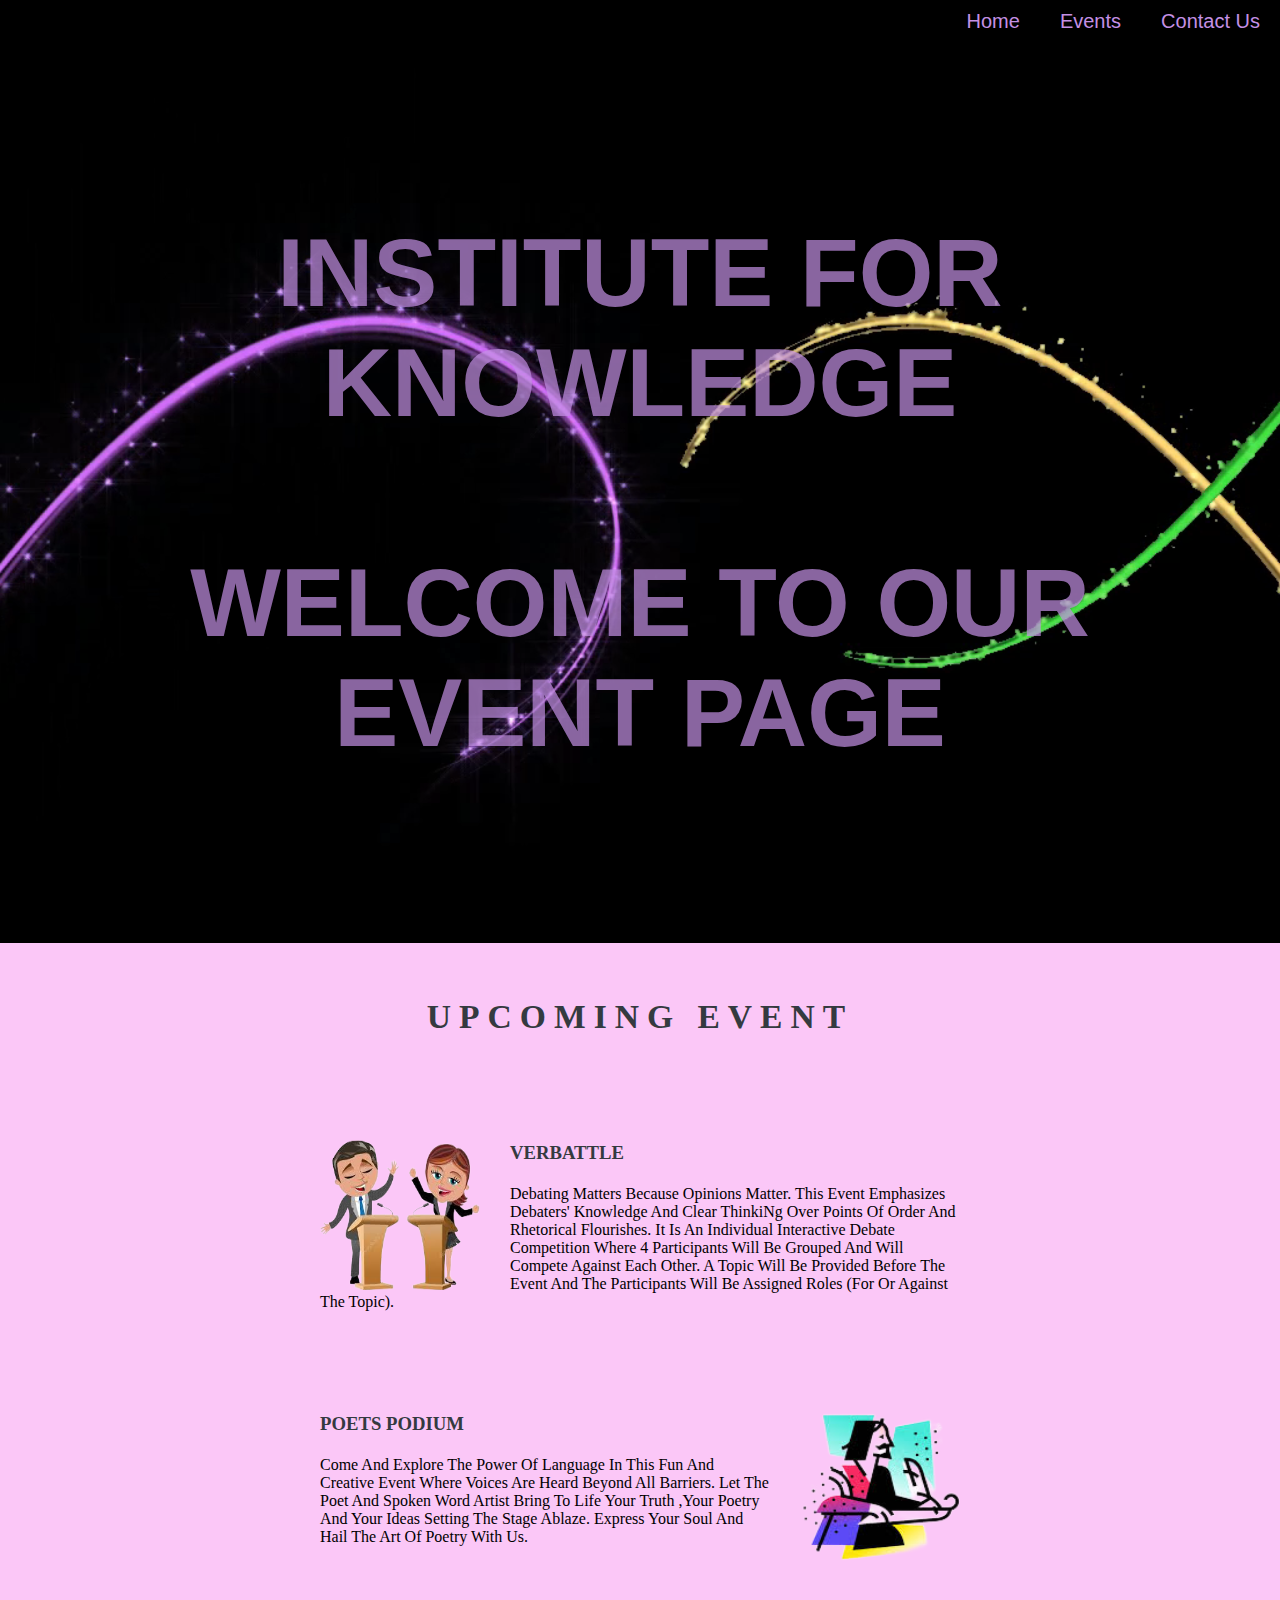
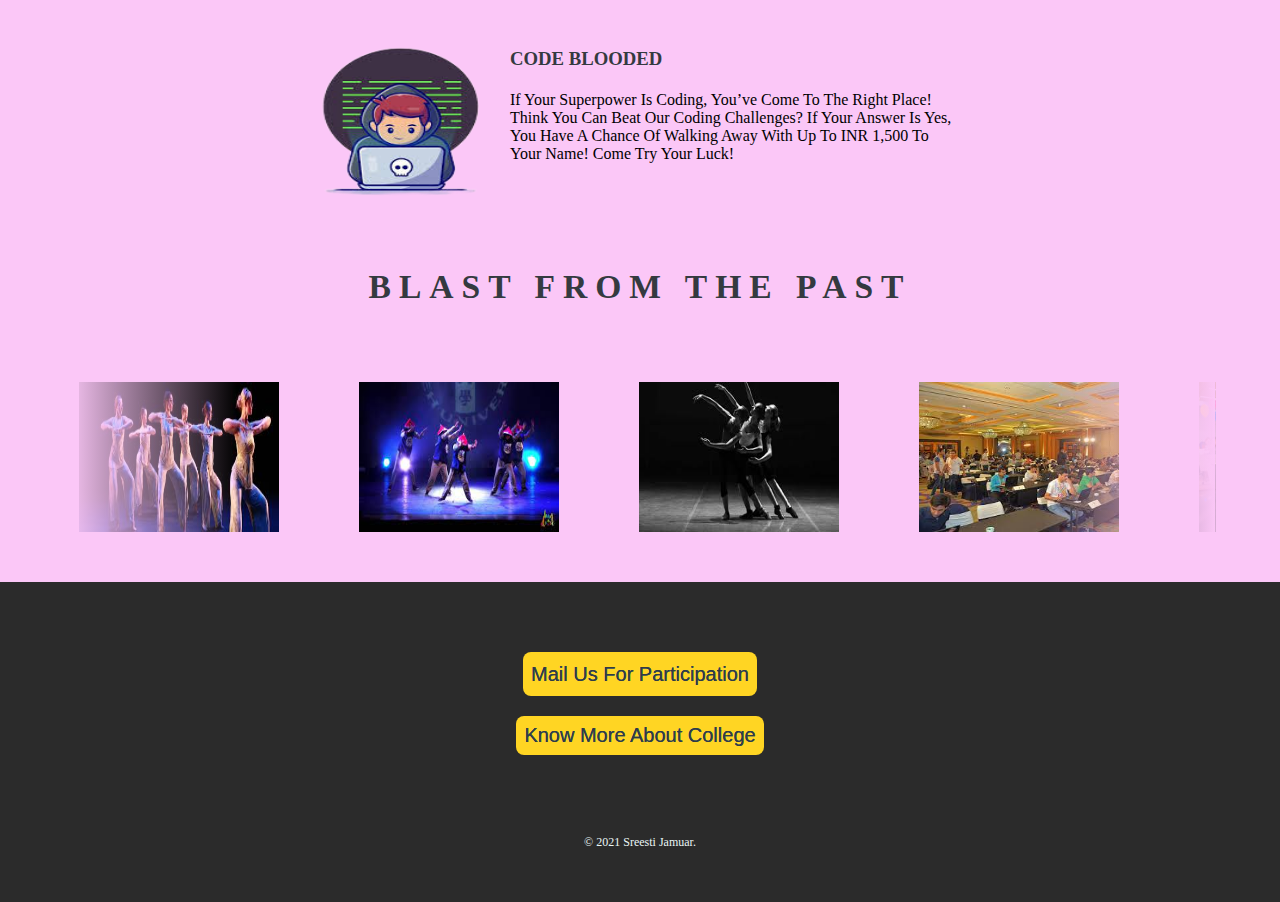
<file: index.html>
<!DOCTYPE html>
<html lang="en">
<head>
    <meta charset="UTF-8">
    <meta http-equiv="X-UA-Compatible" content="IE=edge">
    <meta name="viewport" content="width=device-width, initial-scale=1.0">
    <!-- CSS only -->
<link href="https://cdn.jsdelivr.net/npm/bootstrap@5.0.2/dist/css/bootstrap.min.css" rel="stylesheet" integrity="sha384-EVSTQN3/azprG1Anm3QDgpJLIm9Nao0Yz1ztcQTwFspd3yD65VohhpuuCOmLASjC" crossorigin="anonymous">
    <link rel="stylesheet" href="style.css">
    <title>Event Site</title>
</head>
<body>
    <ul>
        <li><a href="#contact">Contact Us</a></li>
        <li><a href="#event">Events</a></li>
        <li><a href="#">Home</a></li>
      </ul>
   
          <div class="section">
           
            <p><strong> INSTITUTE FOR KNOWLEDGE <br><br>WELCOME TO OUR EVENT PAGE</strong></p>
            
            <div class="video-container">
            <video autoplay loop muted>
                <source src="./videos/Abstract.mp4" type="video/mp4">
            </video>
          </div> 
        </div> 

        <div class="mid-container">
            <div class="events" id="event">
                <h1>UPCOMING EVENT</h1>
                <div class="event-row">
                  <img class="debate" src=".\images\images.png" alt="Debate">
                  <h3>VERBATTLE</h3>
                  <p>Debating Matters Because Opinions Matter. This Event Emphasizes Debaters' Knowledge And Clear ThinkiNg Over Points Of Order And Rhetorical Flourishes. It Is An Individual Interactive Debate Competition Where 4 Participants Will Be Grouped And Will Compete Against Each Other. A Topic Will Be Provided Before The Event And The Participants Will Be Assigned Roles (For Or Against The Topic).</p>
                </div>
                <div class="event-row">
                  <img class="poet" src=".\images\poet.png" alt="poet">
                  <h3>POETS PODIUM</h3>
                  <p>Come And Explore The Power Of Language In This Fun And Creative Event Where Voices Are Heard Beyond All Barriers. Let The Poet And Spoken Word Artist Bring To Life Your Truth ,Your Poetry And Your Ideas Setting The Stage Ablaze. Express Your Soul And Hail The Art Of Poetry With Us.</p>
                </div>
                <div class="event-row">
                    <img class="code" src=".\images\coding.png" alt="Developer">
                    <h3>CODE BLOODED</h3>
                    <p>If Your Superpower Is Coding, You’ve Come To The Right Place! Think You Can Beat Our Coding Challenges? If Your Answer Is Yes, You Have A Chance Of Walking Away With Up To INR 1,500 To Your Name! Come Try Your Luck!</p>
                  </div>
              </div>
              
              <div class="box">
               <div class="past-event"> <h1>BLAST FROM THE PAST</h1></div>  
              <div class="slider">
                  <div class="slide-track">
                     <div class="slide">
                         <img src=".\images\dance.jfif" alt="dance">
                     </div>

                     <div class="slide">
                        <img src=".\images\dance2.jfif" alt="dance">
                    </div>

                    <div class="slide">
                        <img src=".\images\dance3.jfif" alt="dance">
                    </div>

                    <div class="slide">
                        <img src=".\images\coding-competition.jfif" alt="coding">
                    </div>

                    <div class="slide">
                        <img src=".\images\coding2.jfif" alt="coding">
                    </div>

                    <div class="slide">
                        <img src=".\images\coding3.jfif" alt="coding">
                    </div>

                    <div class="slide">
                        <img src=".\images\nukad-natak.jfif" alt="nukad-natak">
                    </div>

                    <div class="slide">
                        <img src=".\images\mech-comp.jfif" alt="mech-comp">
                    </div>

                    <div class="slide">
                        <img src=".\images\dance.jfif" alt="dance">
                    </div>

                    <div class="slide">
                       <img src=".\images\dance2.jfif" alt="dance">
                   </div>

                   <div class="slide">
                       <img src=".\images\dance3.jfif" alt="dance">
                   </div>

                   <div class="slide">
                       <img src=".\images\coding-competition.jfif" alt="coding">
                   </div>

                   <div class="slide">
                       <img src=".\images\coding2.jfif" alt="coding">
                   </div>

                   <div class="slide">
                       <img src=".\images\coding3.jfif" alt="coding">
                   </div>

                   <div class="slide">
                       <img src=".\images\nukad-natak.jfif" alt="nukad-natak">
                   </div>

                   <div class="slide">
                       <img src=".\images\mech-comp.jfif" alt="mech-comp">
                   </div>
                  
                    </div>
              </div>
            </div>
    
        <div class="bottom-container">
        <div class="contact-me" id="contact">
            <h2><a class="btn" href="mailto:sreesti99@gmail.com">Mail Us For Participation </a></h2>
            <a class="btn" href="./About.html#">Know More About College</a>
            
          </div>
          <p class="copyright">© 2021 Sreesti Jamuar.</p>
        </div>
    
</body>
</html>
</file>
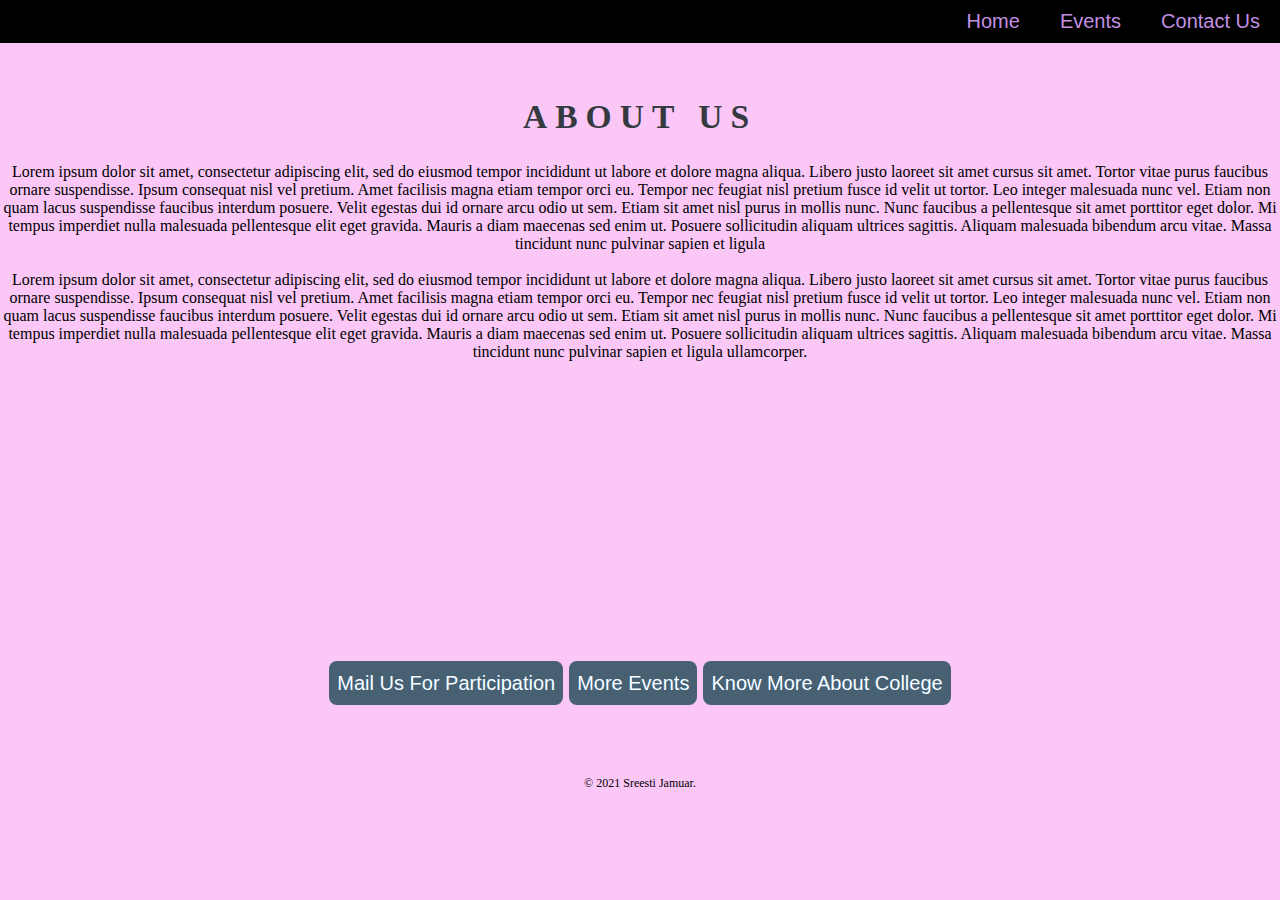
<file: About.html>
<!DOCTYPE html>
<html lang="en">
<head>
    <meta charset="UTF-8">
    <meta http-equiv="X-UA-Compatible" content="IE=edge">
    <meta name="viewport" content="width=device-width, initial-scale=1.0">
    <title>About</title>
    <link rel="stylesheet" href="style.css">
<style>
    h1{
        background-image: ".\images\purple.jfif ";
    }
    .bottom-container{
        background-color: #C490E4;
        padding: 30px  ;
        margin: 0;
        bottom: 0;
    }
    .btn {
            background: #476072;
            color: white;
    }
    .copyright{
        color: black;
    }
    @media(max-width:768px){
        body{
            font-size: 55%;
            margin-left: 2px;
            margin-right: 2px;
            
        }

        .btn{
            margin: 2px;
        }
    .copyright{
        padding: 0;
    }  
    }
   

</style>
</head>
<body >
    <ul>
        <li><a href="./index.html#contact">Contact Us</a></li>
        <li><a href="./index.html#event">Events</a></li>
        <li><a href="./index.html#">Home</a></li>
      </ul>
    <h1>ABOUT US</h1>
    <p>Lorem ipsum dolor sit amet, consectetur adipiscing elit, sed do eiusmod tempor incididunt ut labore et dolore magna aliqua. Libero justo laoreet sit amet cursus sit amet. Tortor vitae purus faucibus ornare suspendisse. Ipsum consequat nisl vel pretium. Amet facilisis magna etiam tempor orci eu. Tempor nec feugiat nisl pretium fusce id velit ut tortor. Leo integer malesuada nunc vel. Etiam non quam lacus suspendisse faucibus interdum posuere. Velit egestas dui id ornare arcu odio ut sem. Etiam sit amet nisl purus in mollis nunc. Nunc faucibus a pellentesque sit amet porttitor eget dolor. Mi tempus imperdiet nulla malesuada pellentesque elit eget gravida. Mauris a diam maecenas sed enim ut. Posuere sollicitudin aliquam ultrices sagittis. Aliquam malesuada bibendum arcu vitae. Massa tincidunt nunc pulvinar sapien et ligula <br><br>Lorem ipsum dolor sit amet, consectetur adipiscing elit, sed do eiusmod tempor incididunt ut labore et dolore magna aliqua. Libero justo laoreet sit amet cursus sit amet. Tortor vitae purus faucibus ornare suspendisse. Ipsum consequat nisl vel pretium. Amet facilisis magna etiam tempor orci eu. Tempor nec feugiat nisl pretium fusce id velit ut tortor. Leo integer malesuada nunc vel. Etiam non quam lacus suspendisse faucibus interdum posuere. Velit egestas dui id ornare arcu odio ut sem. Etiam sit amet nisl purus in mollis nunc. Nunc faucibus a pellentesque sit amet porttitor eget dolor. Mi tempus imperdiet nulla malesuada pellentesque elit eget gravida. Mauris a diam maecenas sed enim ut. Posuere sollicitudin aliquam ultrices sagittis. Aliquam malesuada bibendum arcu vitae. Massa tincidunt nunc pulvinar sapien et ligula ullamcorper.</p>
<br><br><br><br><br><br><br><br><br><br><br><br><br>
            <h2></h2>
            <h2><a class="btn" href="mailto:sreesti99@gmail.com">Mail Us For Participation </a> <a class="btn" href="./index.html#event" >More Events</a>  <a class="btn" href="#">Know More About College</a></h2>
           <div class="copyright">
          <p class="copyright">© 2021 Sreesti Jamuar.</p>
        </div>
</body>
</html>
</file>
<file: style.css>
body{
    margin: 0;
    text-align: center;
    background-color: #FBC7F7;
    background-size: cover;
    
    
  }
.section {
    position: relative;
    width: 100%;
    height: 100vh;
    display: flex;
    align-items: center;
    justify-content: center;
    overflow: hidden;
  }
  
  .section p {
    text-align: center;
    font-size: 600%;
    font-family:Impact, Haettenschweiler, 'Arial Narrow Bold', sans-serif;
    color: #C490E4;
    padding: 20px;
    margin: 15px;
    z-index: 1;
    opacity: 0.7;
  }
  
  
  .video-container {
    position: absolute;
    top: 0;
    bottom: 0;
    width: 100vw;
    height: 100vh; 
    overflow: hidden;
  }
  .video-container video {
    /* Make video to at least 100% wide and tall */
    min-width: 100%; 
    min-height: 100%; 
  
    /* Setting width & height to auto prevents the browser from stretching or squishing the video */
    width: auto;
    height: auto;
  
    /* Center the video */
    position: absolute;
    top: 50%;
    left: 50%;
    transform: translate(-50%,-50%);
  }
  
  .color-overlay {
    position: absolute;
    top: 0;
    left: 0;
    background-color: white;
    width: 100%;
    height: 100vh;
    opacity: 0.5;
  }

  .middle-container{
    padding: 100px 0 100px 0;
   
    }
    .event-row{
        width: 50%;
        margin: 100px auto 100px auto;
        text-align: left;
        text-decoration-color: #343A40;
      }
      .debate{
        width: 25%;
        float: left;
        margin-right: 30px;
      }
      .poet{
        width: 25%;
        float: right;
        margin-left: 30px;
      }
      .code{
        width: 25%;
        float: left;
        margin-right: 30px;
      }
      .contact-me{
        width: 40%;
        margin: 40px auto 60px;
      }
      
      .copyright{
        color: #eaf6f6;
        font-size: 0.75rem;
        padding: 20px 0;
      }
      .bottom-container{
          
        background-color: #2B2B2B;
        padding: 20px  ;
       
        margin: 0;
        bottom: 0;
        
        }
        .btn {
            background: #C490E4;
            background-image: -webkit-linear-gradient(top, #FFD523);
            background-image: -moz-linear-gradient(top, #FFD523);
            background-image: -ms-linear-gradient(top, #FFD523);
            background-image: -o-linear-gradient(top, #FFD523);
            background-image: -webkit-gradient(to bottom, #FFD523);
            -webkit-border-radius: 8px;
            -moz-border-radius: 8px;
            border-radius: 8px;
            color: #343A40;
            font-family:'Montserrat', sans-serif;
            font-size: 20px;
            font-weight: 200;
            padding: 8px;
            -webkit-box-shadow: 0 0 0 0 #000000;
            -moz-box-shadow: 0 0 0 0 #000000;
            box-shadow: 0 0 0 0 #000000;
            text-shadow: 0 0 0 #0059A0;
            border: solid #337FED 0;
            text-decoration: none;
            display: inline-block;
            cursor: pointer;
            text-align: center;
         }
         
         .btn:hover {
            border: solid #11999E 1px;
            background: #C490E4;
            background-image: -webkit-linear-gradient(top, #FFD523, #FFD523);
            background-image: -moz-linear-gradient(top, #FFD523, #FFD523);
            background-image: -ms-linear-gradient(top, #FFD523, #FFD523);
            background-image: -o-linear-gradient(top, #FFD523, #FFD523);
            background-image: -webkit-gradient(to bottom, #FFD523, #FFD523);
            -webkit-border-radius: 20px;
            -moz-border-radius: 20px;
            border-radius: 20px;
            text-decoration: none;
         }

         ul {  
            list-style-type: none;  
            margin: 0;  
            padding: 0px;  
            overflow: hidden;  
            background-color: black; 
            font-family: Impact, Haettenschweiler, 'Arial Narrow Bold', sans-serif; 
          }  
            
          li {  
            float: right;  
          }  
            
          li a {  
            display: block;  
            color:#C490E4;  
           font-size:20px;  
            text-align: center;  
            padding: 10px 20px;  
            text-decoration: none;  
          }  
          .active{  
          background-color: #66fcf1;  
          color: #C490E4;  
          }  
          li a:hover {  
            background-color: #FFD523;  
            color: #343A40; 
             
          }  

          .past-event, h1{
              font-size: 2.1rem;
              line-height: 1.4;
              letter-spacing: 0.5rem;
              text-align: center;
              color: #343A40;
              margin-top: 50px;
          }
          h3,h2{
            line-height: 1.4;
            color: #343A40;
            margin-top: 50px;
            
          }
          a:hover {  
            background-color: #FFD523;  
            color: #343A40;}
        
      .slider{
          height:250px ;
          margin: auto ;
          position: relative ;
          width: 90%;
          display: grid ;
          place-items:center ;
          overflow: hidden;
      }
      
      .slide-track{
          display: flex;
          width: calc(300px * 18);
          animation: scroll 40s linear infinite;
      }

      .slide-track:hover{
          animation-play-state: paused ;
      }

     @keyframes scroll {
         0%{
             transform: translateX(0);
         }
         100%{
            transform: translateX(calc(-250px * 9));
         }
         
     }

      .slide{
          height: 200px;
          width: 250px;
          display: flex;
          align-items:center ;
          padding:15px ;
          perspective: 100px;
      }
      img{
          width: 200px;
          height: 150px;
          display: grid;
          transition: transform 1%;
          
      }

      img:hover{
          transform: translateZ(20px);
      }
      .slider::before,.slider::after{
          background: linear-gradient(to right, #FBC7F7 0%, rgba(255,255,255,0)100%);
          content: '';
          height: 100%;
          position: absolute;
          width: 15%;
          z-index: 2;
      }
      .slider::before{
          left: 0;
          top: 0;
      }
    .slider::after{
        right: 0;
        top: 0;
        transform: rotateZ(180deg);
    }
    

    @media only screen and (max-width:700px){
        ul{
            width:100%;
            background: black;
            position: absolute;
            top: 0;
            right: 0;
            z-index: 2;
        }

        ul li{
            display:block;
            margin-top: 0;
            margin-bottom: 5px;
        }

        ul li a{
            color: #C490E4;
        }
        .video-container video{
            width: auto;
            height: auto;
        }
    }
    @media(max-width:768px){
        body{
            font-size: 45%;
        }
    }
</file>
